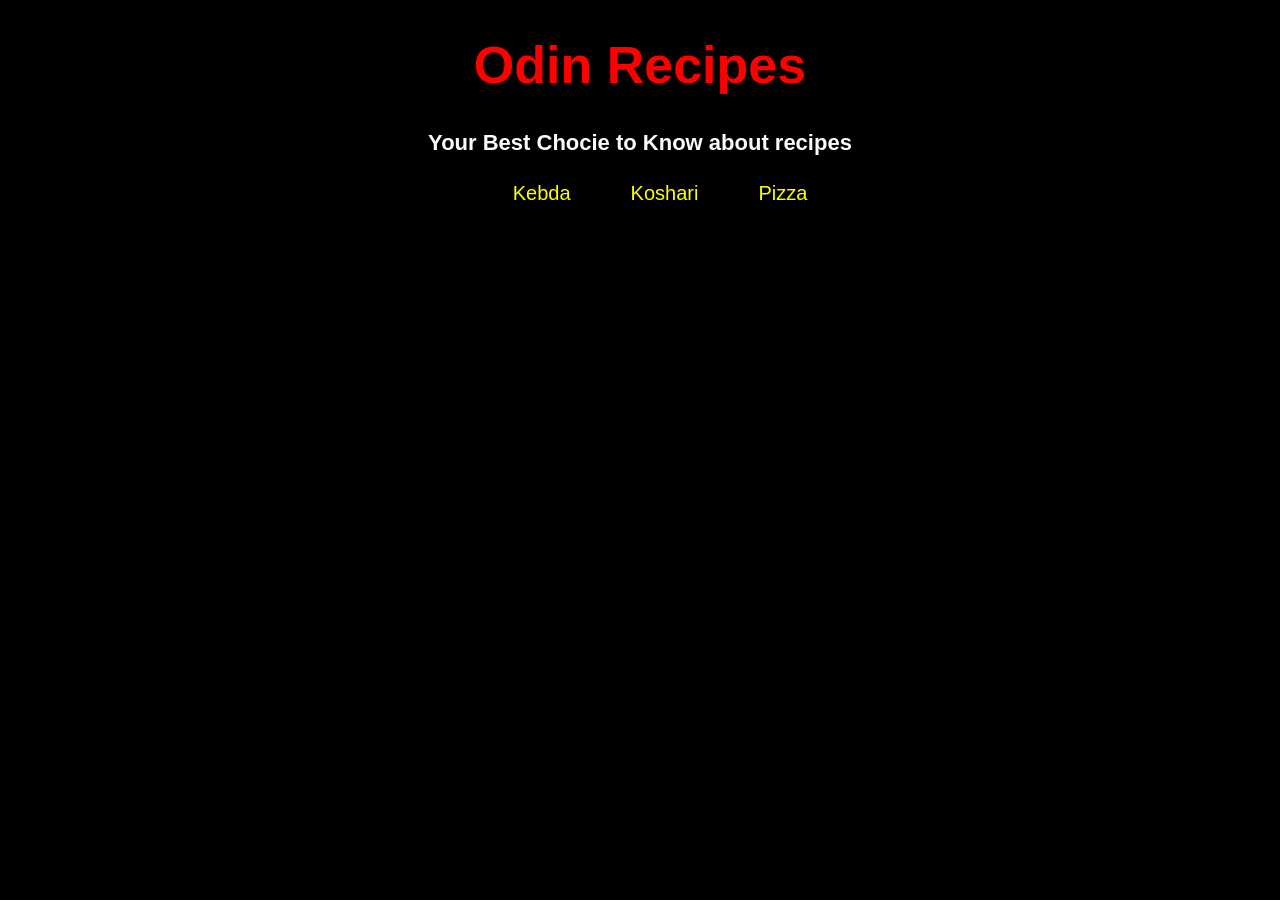
<file: index.html>
<!DOCTYPE html>
<html lang="en">
<head>
    <meta charset="UTF-8">
    <meta name="viewport" content="width=device-width, initial-scale=1.0">
    <title>Odin Recipes</title>
    <link rel="stylesheet" href="style.css">
</head>
<body>
    <h1 class="heading">Odin Recipes</h1>
    <p id="hero-p">Your Best Chocie to Know about recipes</p>
    <ul class="list-main"> 
        <li><a href="recipes/kebda.html" target="_blank">Kebda</a></li>
        <li><a href="recipes/koshari.html">Koshari</a></li>
        <li><a href="recipes/pizza.html">Pizza</a></li>
    </ul>
</body>
</html>
</file>
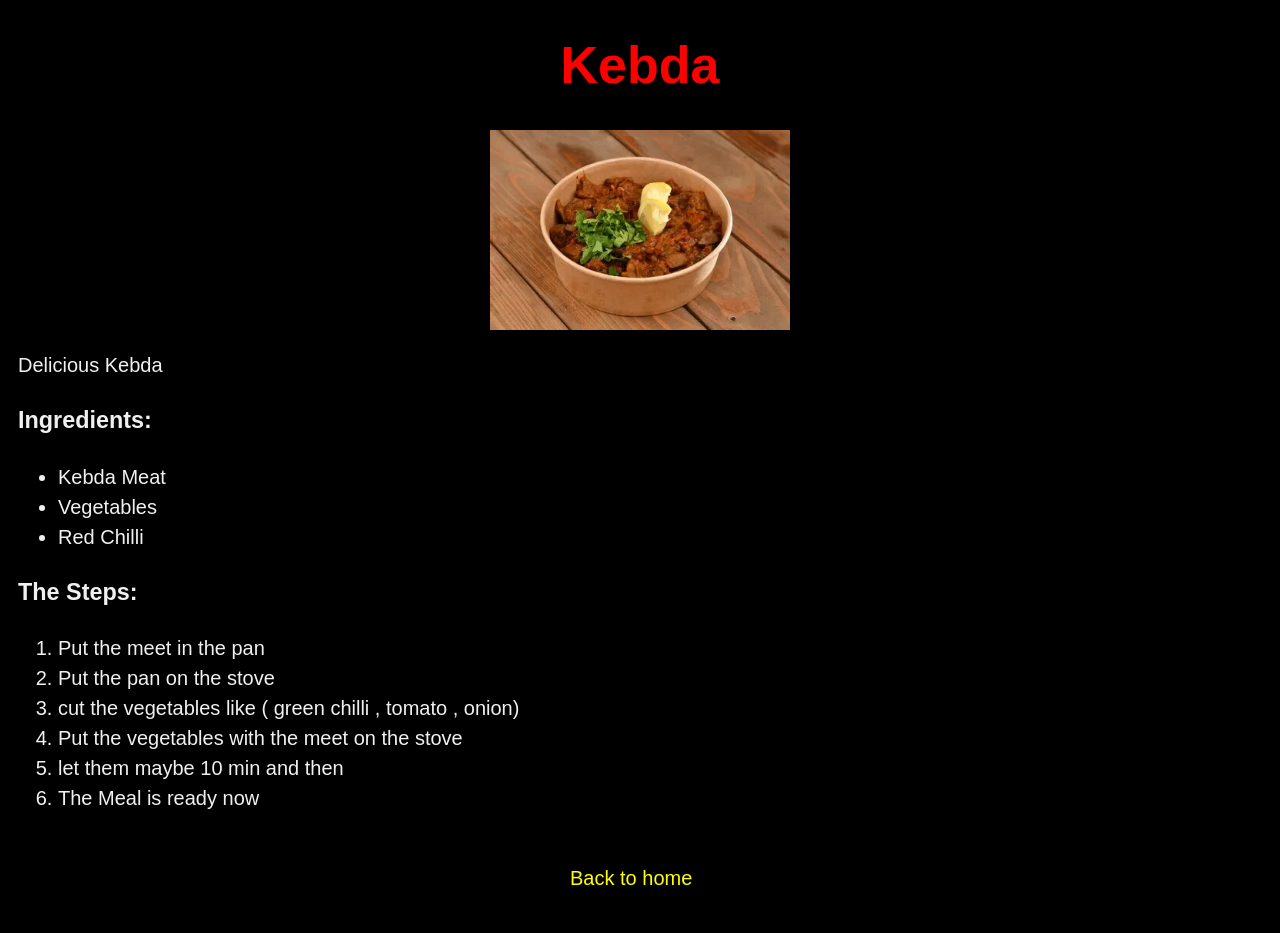
<file: recipes/kebda.html>
<!DOCTYPE html>
<html lang="en">
<head>
    <meta charset="UTF-8">
    <meta name="viewport" content="width=device-width, initial-scale=1.0">
    <title>Kebda</title>
    <link rel="stylesheet" href="../style.css">
</head>
<body>
    <h1 class="heading ">Kebda</h1>
    <img class="imgs" src="imgs/kebda-img.webp" alt="kebda image in a beautiful plate" width="300px">
    <div class="content">
        <p>Delicious Kebda</p>
    <h3>Ingredients:</h3>
    <ul>
        <li>Kebda Meat</li>
        <li>Vegetables</li>
        <li>Red Chilli</li>
    </ul>

    <h3>The Steps:</h3>
    <ol>
        <li>Put the meet in the pan</li>
        <li>Put the pan on the stove</li>
        <li>cut the vegetables like ( green chilli , tomato , onion)</li>
        <li>Put the vegetables with the meet on the stove</li>
        <li>let them maybe 10 min and then</li>
        <li>The Meal is ready now</li>
    </ol>
    <br>
    <a class="back-home" href="../index.html">Back to home</a>
    </div>
</body>
</html>
</file>
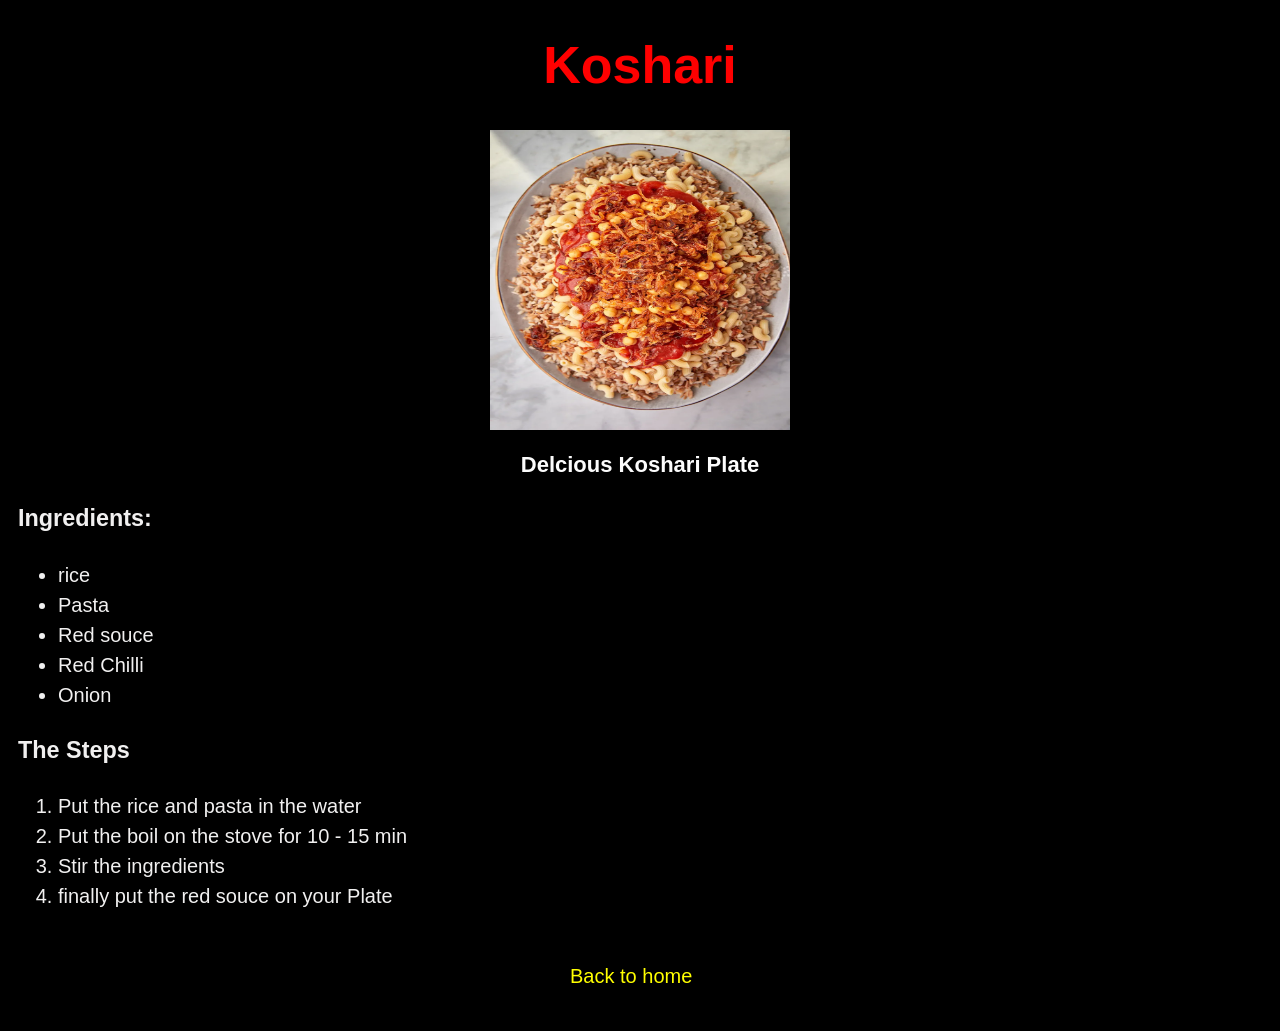
<file: recipes/koshari.html>
<!DOCTYPE html>
<html lang="en">
<head>
    <meta charset="UTF-8">
    <meta name="viewport" content="width=device-width, initial-scale=1.0">
    <title>Koshari</title>
    <link rel="stylesheet" href="../style.css">
</head>
<body>
    <h1 class="heading"> Koshari</h1>
    <img class="imgs" src="imgs/koshari-img.webp" alt="a beautiful koshari plate" width="300px" height="300px">
    <p id="hero-p">Delcious Koshari Plate</p>
    <div class="content">
        <h3>Ingredients:</h3>
    <ul>
        <li>rice</li>
        <li>Pasta</li>
        <li>Red souce</li>
        <li>Red Chilli</li>
        <li>Onion</li>
    </ul>

    <h3>The Steps</h3>
    <ol>
        <li>Put the rice and pasta in the water</li>
        <li>Put the boil on the stove for 10 - 15 min</li>
        <li>Stir the ingredients</li>
        <li>finally put the red souce on your Plate</li>
    </ol>
    <br>
    <a class="back-home" href="../index.html">Back to home</a>
    </div>
</body>
</html>
</file>
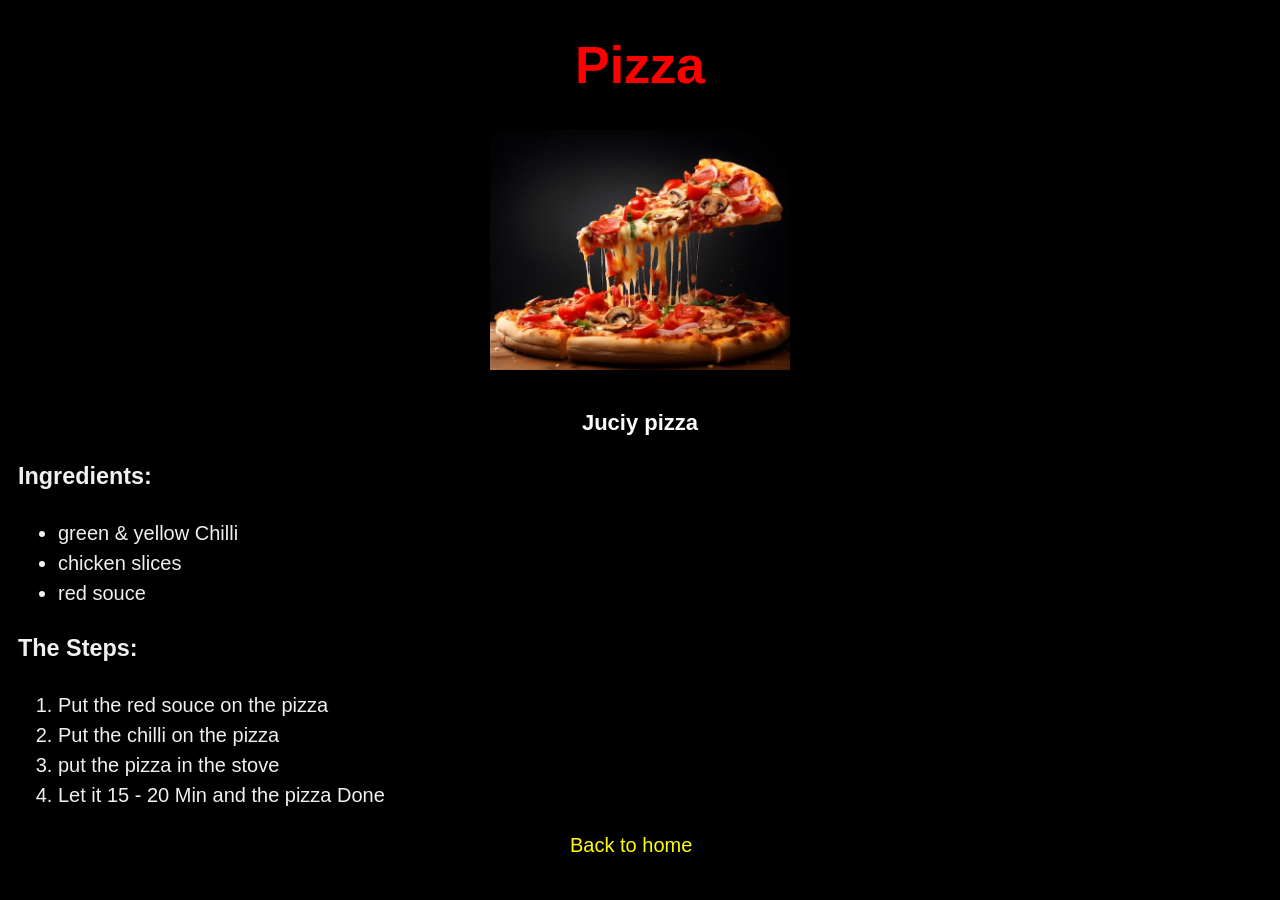
<file: recipes/pizza.html>
<!DOCTYPE html>
<html lang="en">
<head>
    <meta charset="UTF-8">
    <meta name="viewport" content="width=device-width, initial-scale=1.0">
    <title>Pizza</title>
    <link rel="stylesheet" href="../style.css">
</head>
<body>
    <h1 class="heading">Pizza</h1>
    <img class="imgs" src="imgs/pizza-img.jpg" alt="slice of pizza" width="200px">
    <br>
    <p id="hero-p">Juciy pizza</p>
    <div class="content">
        <h3>Ingredients:</h3>
    <ul>
        <li>green & yellow Chilli</li>
        <li>chicken slices</li>
        <li>red souce</li>
    </ul>

    <h3>The Steps:</h3>
    <ol>
        <li>Put the red souce on the pizza</li>
        <li>Put the chilli on the pizza</li>
        <li>put the pizza in the stove </li>
        <li>Let it 15 - 20 Min and the pizza Done</li>
    </ol>
    <a class="back-home" href="../index.html">Back to home</a>
    </div>
</body>
</html>
</file>
<file: style.css>
body{
    font-family: Arial, Helvetica, sans-serif;
    background-color: black;
    color: #f1f0f0;
}
.heading{
    color: red;
    font-size: 52px;
    text-align: center;
}

#hero-p{
font-weight: bold;
font-size: 22px;
color: #fcfcfc;
text-align: center;
}

.list-main{
    font-size: 20px;
    line-height: 1.5;
    display: flex;
    justify-content: center;
    gap:60px;
    text-align: center;
    list-style: none;

}

a{
    text-decoration: none;
    color: yellow;
}

a:hover{
    color: orangered;
}

.imgs{
    width: 300px;
    margin: 0 auto;
    display: block;
}

.content{
    padding-left: 10px;
    font-size: 20px;
    line-height: 1.5;
}

.back-home{
    display: block;
    margin: 0 auto;
    margin-bottom: 40px;
    width: 150px;

}
</file>
